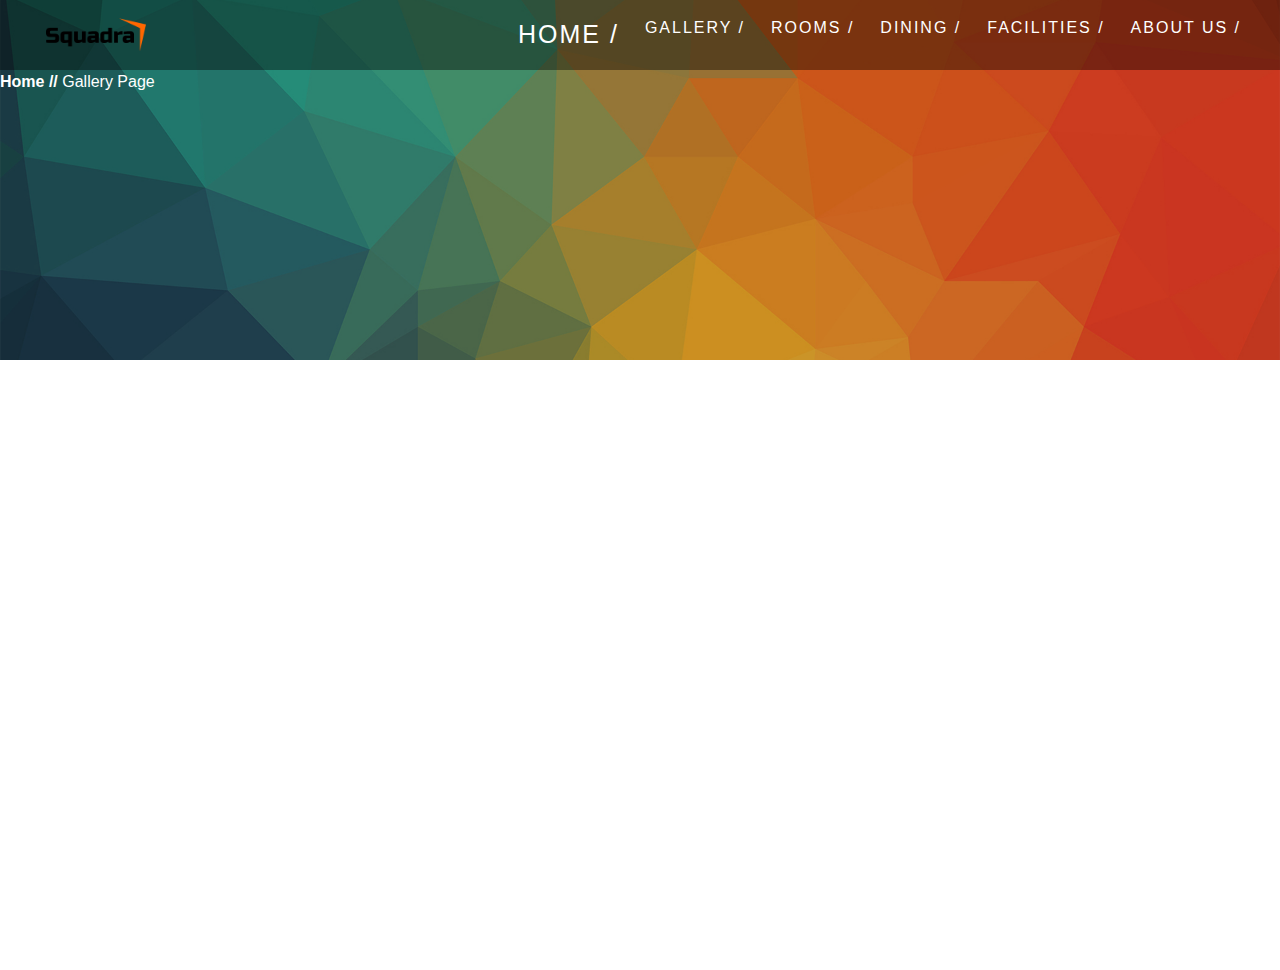
<file: Gallery.html>
<!DOCTYPE html>
<html>
<head>
	<title>Squadra Hotels - Gallery</title>
    <meta charset="utf-8">
	<meta name="viewport" content="width=device-width, initial-scale=1">
	<!-- Latest compiled and minified CSS -->
	<link rel="stylesheet" href="https://maxcdn.bootstrapcdn.com/bootstrap/4.3.1/css/bootstrap.min.css">
	<!-- jQuery library -->
	<script src="https://ajax.googleapis.com/ajax/libs/jquery/3.4.1/jquery.min.js"></script>
	<!-- Popper JS -->
 	<script src="https://cdnjs.cloudflare.com/ajax/libs/popper.js/1.14.7/umd/popper.min.js"></script>
 	<!-- Latest compiled JavaScript -->
 	<script src="https://maxcdn.bootstrapcdn.com/bootstrap/4.3.1/js/bootstrap.min.js"></script>


        <link rel="stylesheet" href="css/bootstrap.min.css">
		<link rel="stylesheet" href="css/Plugins/aos/aos.css" />
        <link rel="stylesheet" href="css/Section_A.css">
		<link rel="stylesheet" href="css/Gallery.css">

</head>
<body>

	<!--////////////NavigationBar -->
	  <section id="nav-bar">
	    <nav class="navbar navbar-expand-lg navbar-light">
	      <a class="navbar-brand" href="Home.html"><img src="Resorces/images/logo.png"></a>
	        <button class="navbar-toggler" type="button" data-toggle="collapse" data-target="#navbarNav" aria-controls="navbarNav" aria-expanded="false" aria-label="Toggle navigation">
	          <span class="navbar-toggler-icon"></span>
	        </button>

	            <div class="collapse navbar-collapse" id="navbarNav">
	              <ul class="navbar-nav ml-auto">
	                <li class="nav-item" id="active" class="text-success">
	                   <a class="nav-link"  href="Home.html">Home  /<span class="sr-only">(current)</span></a>
	                </li>
	                <li class="nav-item">
	                   <a class="nav-link" href="Gallery.html">Gallery  /</a>
	                </li>
	                <li class="nav-item">
	                   <a class="nav-link" href="Rooms.html">Rooms  /</a>
	                </li>
	                <li class="nav-item">
	                   <a class="nav-link" href="Dining.html">Dining  /</a>
	                </li>
	                <li class="nav-item">
	                   <a class="nav-link" href="Facilities.html">Facilities  /</a>
	                </li>
	                <li class="nav-item">
	                   <a class="nav-link" href="About Us.html">About Us  /</a>
	                </li>
	              </ul>
	            </div>
	        </nav>
	    </section>
			<!--section nav bar end-->


	    <header class="img-header ">

	    	<div class="img-header-section" style="background-image: url(Resorces/images/header-img.png)">
	    		<!-- <figure>
	    			<img src="Resorces/images/bg7.jpg">
	    		</figure> -->
	    	</div>
	    	 <!-- header content -->
             <div class="header-overlay"><!-- overlay div--></div>
             <div class="header-content">
             	<p>
             		<b class="font-weight-bold">Home //</b> Gallery Page
             	</p>

             </div><!-- header content -->
	    </header>

</body>
</html>
</file>
<file: css/Section_A.css>
::-moz-selection {
  color: #fff;
  background: #ffba5a; }

::selection {
  color: #fff;
  background: #ffba5a; }

.bg-light {
  background: #f2f4fb !important; }

.container-fluid {
  max-width: 1600px; }

.btn {
  padding-left: 30px;
  padding-right: 30px;
  padding-top: 10px;
  padding-bottom: 10px;
  border-radius: 50px; }
  .btn.btn-outline-white {
    border: 2px solid #fff; }
    .btn.btn-outline-white:hover {
      border: 2px solid transparent;
      background: #000;
      color: #fff; }
  .btn.btn-outline-white-primary {
    border: 2px solid #fff; }
    .btn.btn-outline-white-primary:hover {
      border: 2px solid transparent;
      background: #ffba5a;
      color: #fff; }
  .btn.uppercase {
    text-transform: uppercase;
    font-size: 14px;
    letter-spacing: .2em; }

.btn, .form-control {
  outline: none;
  -webkit-box-shadow: none !important;
  box-shadow: none !important; }
  .btn:focus, .btn:active, .form-control:focus, .form-control:active {
    outline: none; }



.img-absolute {
  position: absolute;
  bottom: -100px;
  right: -100px; }
  .img-absolute img {
    max-width: 250px;
    border-radius: 50%;
    border: 10px solid #f2f4fb; }
  @media (max-width: 991.98px) {
    .img-absolute {
      right: 0px; }
      .img-absolute img {
        max-width: 160px; } }
</file>
<file: css/Gallery.css>
html {
  scroll-behavior: smooth;
}
*{
  box-sizing: border-box;
  margin: 0;
  padding: 0;
}
body{
  margin:0;
  font-family: 'Segoe UI', Tahoma, Geneva, Verdana, sans-serif;
  font-size:1rem;
  font-weight:normal;
  line-height:1.5;
  color:#333;
  overflow-x:hidden;
}
/* navigation bar css */
#nav-bar{
    position:relative;
    top: 0;
    z-index: 10;
    padding-right: 10px;
    background-color: rgba(0,0,0,0.4);

}
.navbar-brand img{
  height: 40px;
  padding-left: 30px;
  transition: 0.5s;
}
.navbar-nav li{
  padding: 0 5px;
}

.navbar-nav li a{
  float: right;
  text-align: left;
  color: #FFFFFF!important;
  letter-spacing: 2px;
  display:block;
  position: relative;
  text-decoration: none;
  text-transform: uppercase;
  transition: 0.5s;
}
.navbar-nav:hover li a{
  transform:scale(1.5);
  opacity: .2;
  filter: blur(2px);
}
.navbar-nav li a:hover{
  transform:scale(1.2);
  opacity: 1;
  filter: blur(0);
  font-weight: bold;
  /*font-size: 20px;*/

}
.navbar-nav li a:before{
  content: '';
  position: absolute;
  top: 0;
  left: 0;
  width: 100%;
  height: 100%;
  /* background: rgba(0,0,0,0.5); */
  transition: transform 0.5s;
  transform-origin: right;
  transform: scaleX(0);
  z-index: -1;

}
.navbar-nav li a:hover:before{
  transition: transform 0.5s;
  transform-origin:left;
  transform: scalex(1);
  border-radius:5px;
  border-bottom: 2px solid red;
}

#active{
  font-size: 25px;
  color:#00FA9A; 
}

/*header css*/
.img-header{
  height:100vh;
  display:flex;
  color:#fff;
}
.container{
  max-width:960px;
  padding-left:1rem;
  padding-right:1rem;
  margin:auto;
  z-index: 1;
}
.img-header-section{
  position:absolute;
  top:0;
  left:0;
  width:100%;
  height:50vh;
  overflow:hidden;
  background:no-repeat;
  background-size:cover; 
}
.img-header-section{
  max-height: 40%;
  max-width: 100%; 
}
.header-overlay{
  height:40vh;
  position: absolute;
  top:0;
  left:0;
  width:100vw;
  z-index:1;
  background-color: rgba(0,0,0,0.4);
  opacity:.5;
}
.header-content{
  top:50; 	
  position: absolute;	
  z-index:2;
}

.header-content p{
  font-size:1rem;
  display:block;
  padding-bottom:1rem;
  top:20;
}
</file>
